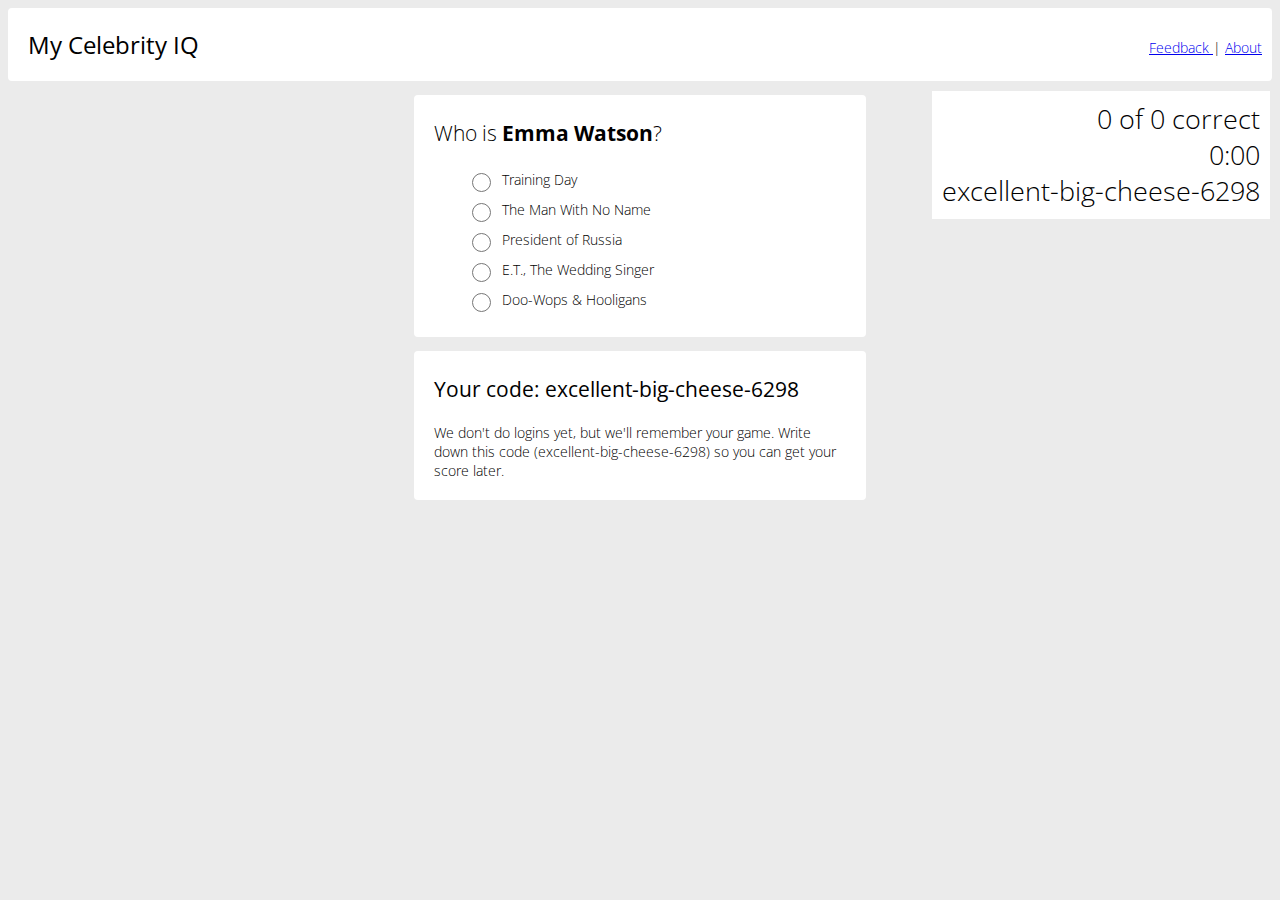
<file: app/index.html>
<html>
<head>
    <meta http-equiv="content-type" content="text/html; charset=utf-8">
    <link rel="stylesheet" href="style.css" type="text/css">
    <script type="text/javascript" src="jquery-1.11.0.min.js"></script>
    <script type="text/javascript" src="jQueryRotate.js"></script>
    <script type="text/javascript" src="jquery.color.js"></script>
    <script type='text/javascript' src='data.js'></script>
    <!--<script type='text/javascript' src='https://cdn.firebase.com/js/client/1.0.11/firebase.js'></script>-->
    <script>
//var fb = new Firebase('https://fame-meter.firebaseio.com/celebs');
// myRootRef.set('Hello World!');
// fb.on('value', function(snapshot) {
//   console.log(snapshot.val());
//   alert('fred’s first name is ' + snapshot.val());
// });
var choose = function(A){
    return A[Math.floor(Math.random()*A.length)];
};

var mock_fb = {
    get_question : function(){
        return {
            id: Math.floor(Math.random()*10000),
            name: choose(names),
            right_answer: {id: 1, val: choose(tags)},
            wrong_answers: [
                {id: 2, val: choose(tags)},
                {id: 3, val: choose(tags)},
                {id: 4, val: choose(tags)},
                {id: 5, val: choose(tags)}
            ]
        }
    }
};

var mclbiq = {
    session_name : null,
    begin_quiz : function(){
        mclbiq.set_session_name();
        mclbiq.start_timer();
        mclbiq.next_question(mock_fb.get_question());

    //            $(window).bind('beforeunload', function(){
    //                return 'Are you sure you want to quit?\nIf you go, make sure to write down this code: '+session_name+' so that you can get your score later.'
    //            });
    },
    set_session_name : function(){
        mclbiq.session_name = choose(famous_adjs)+'-'+choose(famous_nouns)+'-'+Math.floor(1000+9000*Math.random());
        $(".session-name").html(mclbiq.session_name);
    },
    start_timer : function(){
        var start = new Date().getTime();
        window.setInterval(function()
        {
            var time = new Date().getTime() - start;

            var totalSec = Math.floor(time / 1000);
            var minutes = parseInt( totalSec / 60 );// % 60;
            var seconds = totalSec % 60;

            var result = (minutes) + ":" + (seconds  < 10 ? "0" + seconds : seconds);
            $("#timer").html(result);
        }, 100);
    },
    create_basic_question : function(j){
        //Create q object
        var new_q = $("#proto_q")
            .clone()
            .attr("id","none")
            .prependTo($("#main"));

        //Append data in the proper fields
        $(".qhead", new_q).append('<h2 class="title">Who is <span class="celeb_name"><b>Harrison Ford</b></span>?</h2>');
        $(".celeb_name", new_q).html(j.name);
        
        $(".qbody", new_q).append('<div class="qanswer" data-correct=1><input type="radio" name="q'+j.id+'" value="'+j.right_answer.id+'"><span>'+j.right_answer.val+'</span></div>');
        for( a in j.wrong_answers ){
            $(".qbody", new_q).append('<div class="qanswer" data-correct=0><input type="radio" name="q'+j.id+'" value="'+j.wrong_answers[a].id+'"><span>'+j.wrong_answers[a].val+'</span></div>');
        }

        //Set up events
        $(".qanswer", new_q)
            .mouseover(function(){$(this).css("background-color","#ddd")})
            .mouseout(function(){$(this).css("background-color","#fff")})
            .click(mclbiq.answer_question)
            .detach()
            .sort( function(){ return ( Math.round( Math.random() ) - 0.5 ) } )
            .appendTo($(".qbody", new_q));
        
        new_q.slideDown(500);
    },
    create_bkwd_question : function(j){
        //Create q object
        var new_q = $("#proto_q")
            .clone()
            .attr("id","none")
            .prependTo($("#main"));

        //Append data in the proper fields
        $(".qhead", new_q).append('<h2 class="title">Which of these does <i><b>not</b></i> describe <b>'+j.name+'</b>?</h2>');
        
        $(".qbody", new_q).append('<div class="qanswer" data-correct=1><input type="radio" name="q'+j.id+'" value="'+j.right_answer.id+'"><span>'+j.right_answer.val+'</span></div>');
        for( a in j.wrong_answers ){
            $(".qbody", new_q).append('<div class="qanswer" data-correct=0><input type="radio" name="q'+j.id+'" value="'+j.wrong_answers[a].id+'"><span>'+j.wrong_answers[a].val+'</span></div>');
        }

        //Set up events
        $(".qanswer", new_q)
            .mouseover(function(){$(this).css("background-color","#ddd")})
            .mouseout(function(){$(this).css("background-color","#fff")})
            .click(mclbiq.answer_question)
            .detach()
            .sort( function(){ return ( Math.round( Math.random() ) - 0.5 ) } )
            .appendTo($(".qbody", new_q));
        
        new_q.slideDown(500);
    },
    create_name_something_question : function(j){
        //Create q object
        var new_q = $("#proto_q")
            .clone()
            .attr("id","none")
            .prependTo($("#main"));

        //Append data in the proper fields
        $(".qhead", new_q).append('<h2 class="title">Name something unique and noteworthy about <b>'+j.name+'</b>.</h2>');
        $(".qbody", new_q).append('<textarea rows=3 name="q'+j.id+'"></textarea><div class="submit">Done</div>');

        //Set up events
        //...
        
        new_q.slideDown(500);
    },
    create_most_famous_question : function(j){
        //Create q object
        var new_q = $("#proto_q")
            .clone()
            .attr("id","none")
            .prependTo($("#main"));

        //Append data in the proper fields
        $(".qhead", new_q).append('<h2 class="title">Which of these celebrities do you think is the <i><b>most</b></i> famous?</h2>');
        
        for( a in j.wrong_answers ){
            $(".qbody", new_q).append('<div class="qanswer" data-correct=0><input type="radio" name="q'+j.id+'" value="'+j.wrong_answers[a].id+'"><span>'+j.wrong_answers[a].val+'</span></div>');
        }

        //Set up events
        $(".qanswer", new_q)
            .mouseover(function(){$(this).css("background-color","#ddd")})
            .mouseout(function(){$(this).css("background-color","#fff")})
            .click(mclbiq.answer_question)
            .detach()
            .sort( function(){ return ( Math.round( Math.random() ) - 0.5 ) } )
            .appendTo($(".qbody", new_q));
        
        new_q.slideDown(500);
    },
    create_pick_topic_question : function(j){
        //Create q object
        var new_q = $("#proto_q")
            .clone()
            .attr("id","none")
            .prependTo($("#main"));

        //Append data in the proper fields
        $(".qhead", new_q).append('<h2 class="title">Pick a topic for your next set of questions</h2>');
        
        var lists = ["Sports", "Science", "Movies", "Politics", "History"];
        for( a in lists ){
            $(".qbody", new_q).append('<div class="qanswer" data-correct=0><input type="radio" name="q'+j.id+'" value="'+lists[a]+'"><span>'+lists[a]+'</span></div>');
        }

        //Set up events
        $(".qanswer", new_q)
            .mouseover(function(){$(this).css("background-color","#ddd")})
            .mouseout(function(){$(this).css("background-color","#fff")})
            .click(mclbiq.answer_question)
            .detach()
            .sort( function(){ return ( Math.round( Math.random() ) - 0.5 ) } )
            .appendTo($(".qbody", new_q));
        
        new_q.slideDown(500);
    },
    next_question : function(j){
        mclbiq.create_basic_question(j);
//        mclbiq.create_name_something_question(j);
//        mclbiq.create_bkwd_question(j);
//        mclbiq.create_most_famous_question(j);
//        mclbiq.create_pick_topic_question(j);
    },
    answer_question : function(){
        $("input", this).attr("checked", true);

        var parent = $(this).closest(".question");
        if($(this).attr("data-correct")==1){
            var bgcolor = "#cfc";
            $("#score-num").html( parseInt($("#score-num").html())+1 );
        } else {
            var bgcolor = "#fcc";
        }
        $("#score-denom").html( parseInt($("#score-denom").html())+1 );

        $(".qanswer", parent)
            .off('mouseover')
            .off('mouseout')
            .off('click')
            .css("cursor", "default")
            .not($(this))
                .animate(
                    {"background-color": "transparent"},
                    10
                );

        //Bold the correct answer
        $(".qanswer[data-correct=1]", parent).css("font-weight","Bold");

        //Fade out the radio buttons 
        $("input[type=radio]", parent)
            .css('cursor', 'default')
            .animate({'opacity': 0.01});

        //Change the background color to red or green, and bring in the next question
        parent.animate(
            {'background-color': bgcolor},
            function(){
                mclbiq.next_question(mock_fb.get_question());
            }
        );


    }
}

$().ready(mclbiq.begin_quiz);
    </script>
</head>
<body>
<div id="header">
    <span id="head-title"><b>My Celebrity IQ</b></span>
    <span id="head-right"><a href="feedback/"> Feedback </a>| <a href="about/">About</a> </span>
</div>
<div id="score-box">
    <span id="score-num">0</span> of <span id="score-denom">0</span> correct<br/>
    <span id="timer">0:00</span><br/>
    <span id="session-name" class="session-name"></span>
</div>
<div id="main">
<form action="" title="">
  <div id="intro_q" class="question">
      <h2><b>Your code: <span class="session-name">famous-bigwig-3024</span></b></h2>
      We don't do logins yet, but we'll remember your game. Write down this code (<span class="session-name">famous-bigwig-3024</span>) so you can get your score later.
  </div>
    
  <div id="proto_q" class="question" style="display:none">
    <div class="qhead"></div>
    <div class="qbody"></div>
<!--
    <div class="qright">
        <h3>Correct!</h3>
        <div class="qbettername">
            <label class="title">Can you think of a better description for <b class="celeb_name">Harrison Ford</b>?</label>
            <input type="text" name="field1">
        </div>
    </div>
    <div class="qwrong"><h3>Nope.</h3></div>
-->
  </div>
</form>
</div>
</body>
</html>
</file>
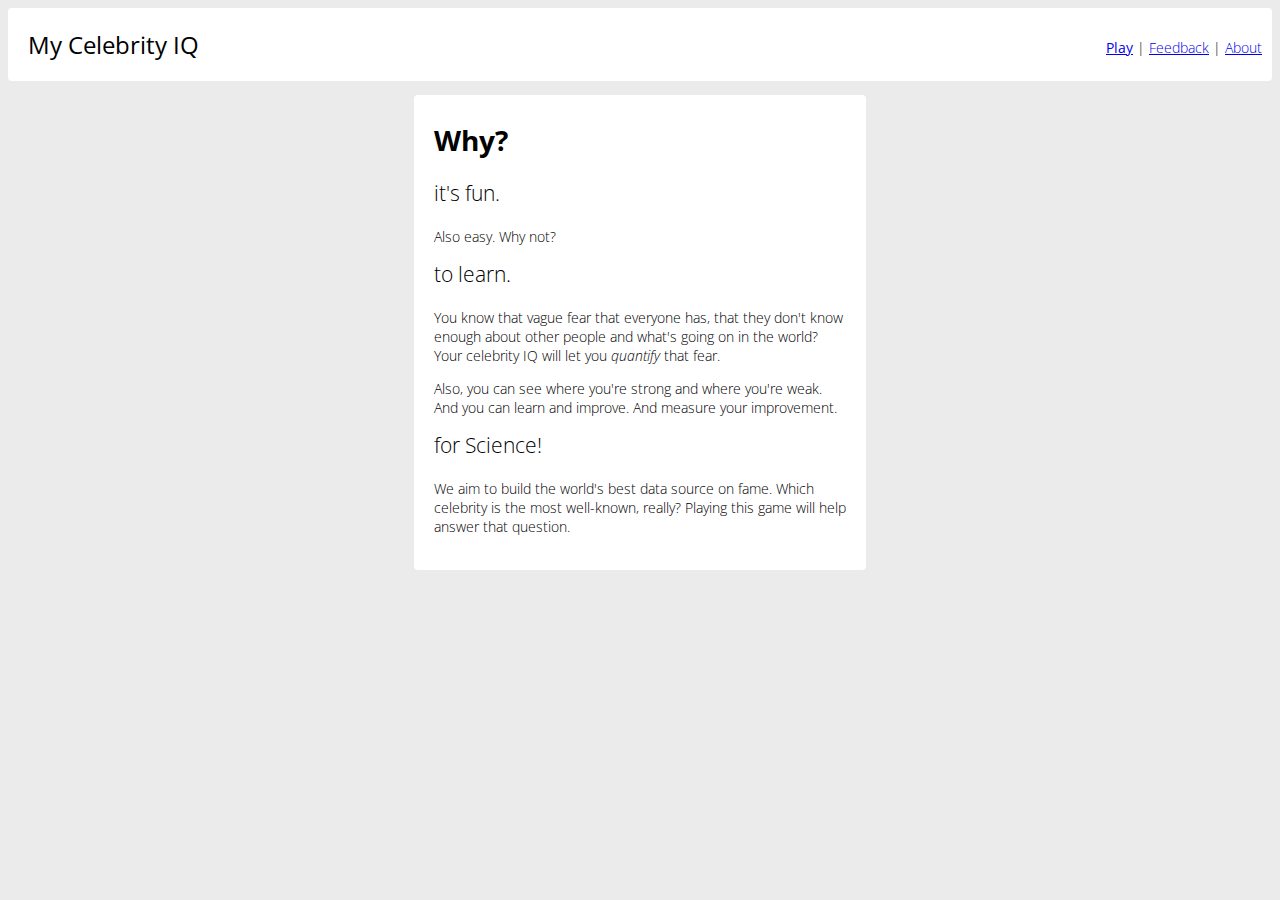
<file: app/about.html>
<html>
<head>
    <meta http-equiv="content-type" content="text/html; charset=utf-8">
    <link rel="stylesheet" href="style.css" type="text/css">
    <script type="text/javascript" src="jquery-1.11.0.min.js"></script>
    <title>My Celebrity IQ : About</title>
</head>
<body>
<div id="header">
    <span id="head-title"><b>My Celebrity IQ</b></span>
    <span id="head-right"><a href="play.html"><b>Play</b></a> | <a href="feedback.html">Feedback</a> | <a href="about.html">About</a> </span>
</div>
</div>
<div id="main">
<form action="" title="">
  <div id="intro_q" class="question">
      <h1>Why?</h1>
      <h2>it's fun.</h2>
      <p>Also easy. Why not?</p>
      <h2>to learn.</h2>
      <p>You know that vague fear that everyone has, that they don't know enough about other people and what's going on in the world? Your celebrity IQ will let you <i>quantify</i> that fear.</p>
      <p>Also, you can see where you're strong and where you're weak. And you can learn and improve. And measure your improvement.</p>
      <h2>for Science!</h2>
      <p>We aim to build the world's best data source on fame. Which celebrity is the most well-known, really? Playing this game will help answer that question.</p>
  </div>
</form>
</div>
</body>
</html>
</file>
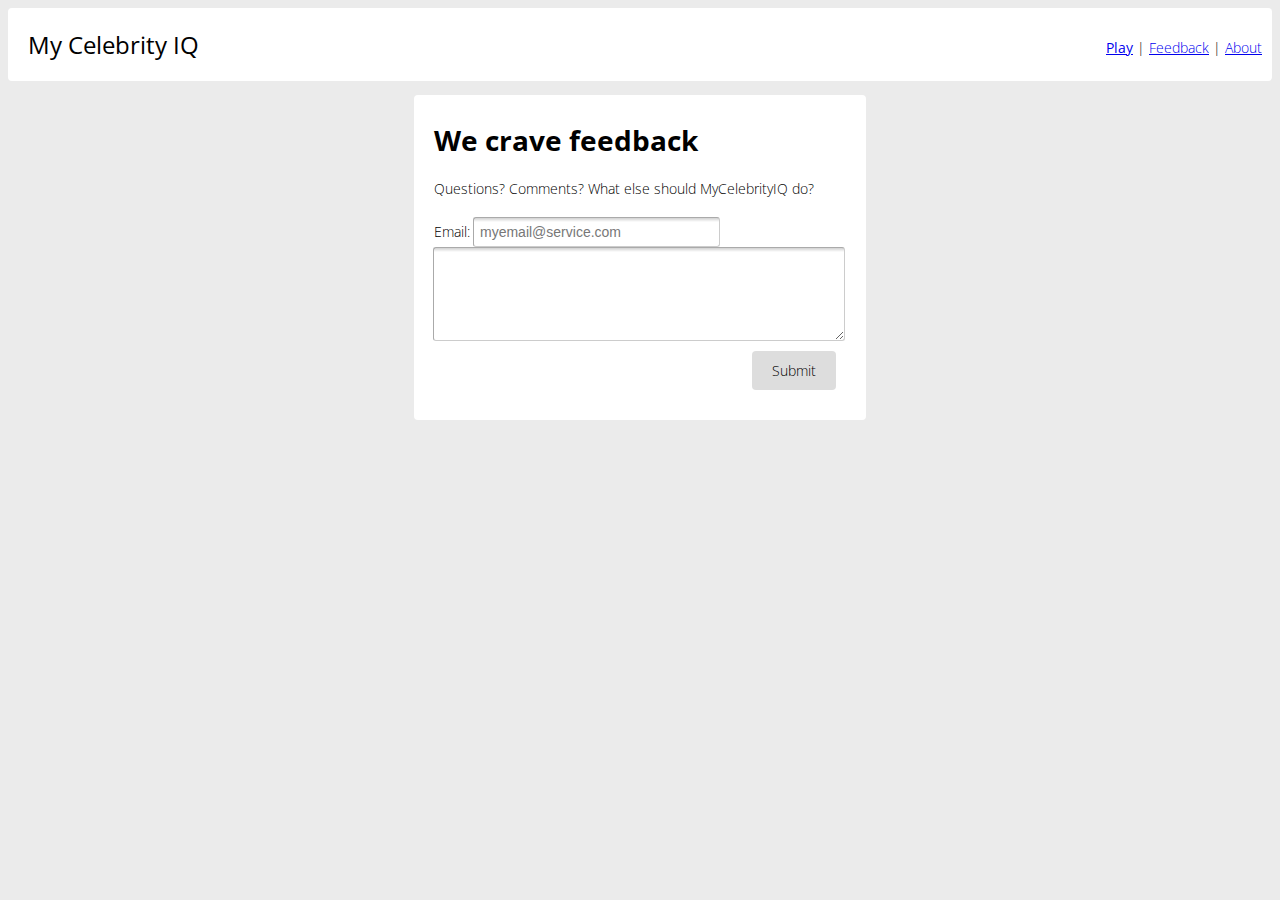
<file: app/feedback.html>
<html>
<head>
    <meta http-equiv="content-type" content="text/html; charset=utf-8">
    <link rel="stylesheet" href="style.css" type="text/css">
    <script type="text/javascript" src="js/jquery-1.11.0.min.js"></script>
    <title>My Celebrity IQ : Feedback</title>
</head>
<body>
<div id="header">
    <span id="head-title"><b>My Celebrity IQ</b></span>
    <span id="head-right"><a href="play.html"><b>Play</b></a> | <a href="feedback.html">Feedback</a> | <a href="about.html">About</a> </span>
</div>
</div>
<div id="main">
<form action="" title="">
  <div id="feedback" class="question">
    <div id="answered" style="display:none">
        <h1>Thanks!</h1>
        <p>We'll put our best interns to work on that right away.</p>
        <p>In the meantime, do you want to <a href="play.html">play some more</a>?</p>
    </div>

    <div id="ask">
      <h1>We crave feedback</h1>
      Questions? Comments? What else should MyCelebrityIQ do?
      <br/><br/>
      Email: <input type="text" style="width:60%" value="myemail@service.com"></input>
      <textarea rows=5></textarea>
      <div class="submit-box"><div class="submit">Submit</div></div>
    </div>
  </div>
</form>
</div>
<script type="text/javascript">
$().ready(function(){
    $(".submit").click(function(){
        $("#ask").slideUp();
        $("#answered").slideDown();
    });
});
</script>
</body>
</html>
</file>
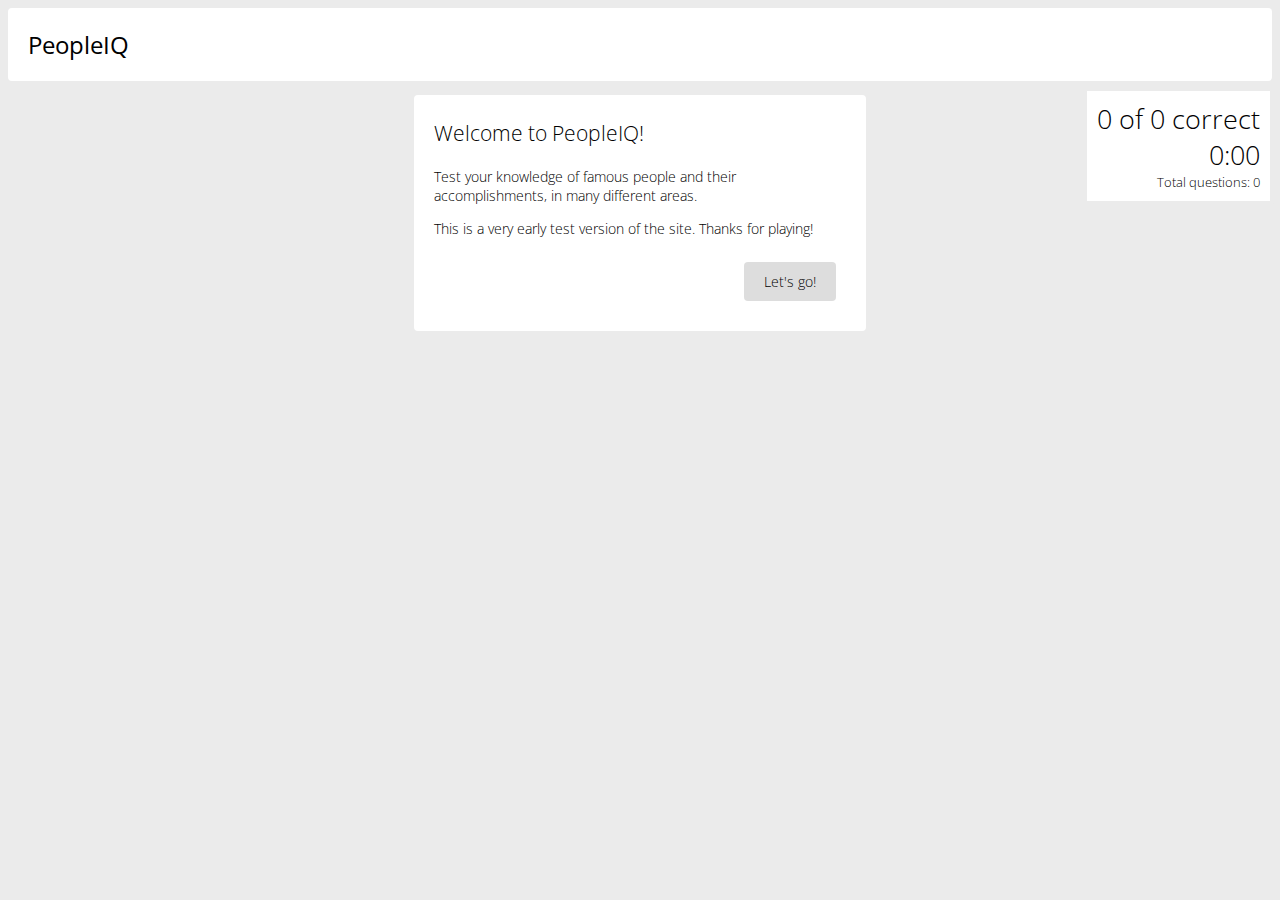
<file: app/play.html>
<html>
<head>
    <meta http-equiv="content-type" content="text/html; charset=utf-8">
    <link rel="stylesheet" href="style.css" type="text/css">
    <title>PeopleIQ</title>
</head>
<body>
<div id="header">
    <span id="head-title"><b>PeopleIQ</b></span>
<!--
    <span id="head-right"><a href="play.html"><b>Play</b></a> | <a href="feedback.html">Feedback</a> | <a href="about.html">About</a> </span>
-->
</div>
<div id="score-box">
    <span id="score-num">0</span> of <span id="score-denom">0</span> correct<br/>
    <span id="timer">0:00</span><br/>
<!--    <span id="session-name" class="session-name mini"></span><br/>-->
    <span class="mini">Total questions: </span><span id="session-total" class="mini"></span>
</div>
<div id="main">
  <div id="proto_q" class="question" style="display:none">
    <div class="qhead"></div>
    <div class="qbody"></div>
  </div>
</div>

<script type="text/javascript" src="js/jquery-1.11.0.min.js"></script>
<script type="text/javascript" src="js/jQueryRotate.js"></script>
<script type="text/javascript" src="js/jquery.color.js"></script>
<script type="text/javascript" src="js/jquery.cookie.js"></script>
<script type='text/javascript' src='js/underscore-min.js'></script>
<script type='text/javascript' src='js/platform.js'></script>

<script type='text/javascript' src='https://cdn.firebase.com/js/client/1.0.11/firebase.js'></script>

<script type='text/javascript' src='data/data.js'></script>
<script type='text/javascript' src='data/generic.js'></script>
<script type='text/javascript' src='data/history.js'></script>
<script type='text/javascript' src='data/politics.js'></script>
<script type='text/javascript' src='data/sports.js'></script>
<script type='text/javascript' src='data/movies.js'></script>
<script type='text/javascript' src='data/science.js'></script>

<script>
var db_handler = {
    debug_mode : false,
    fb_sessions : null,
    fb_answers : null,
    session_obj : null,

    topic_lists : {
        'generic': generic_data,
        'politics' : politics_data,
        'history': history_data,
        'movies' : movies_data,
        'sports' : sports_data,
        'science' : science_data
    },
    
    init_session : function(){
        db_handler.connect_to_db();
        db_handler.set_session_cookie();
    },
    
    connect_to_db : function(){
        try {
            db_handler.fb_sessions = new Firebase('https://fame-meter.firebaseio.com/sessions');
            db_handler.fb_answers = new Firebase('https://fame-meter.firebaseio.com/answers');
        } catch(err) {
            if( err.message == "Firebase is not defined" ){
                //!!! Not sure if this even works, but it's not really important now.
                
                db_handler.fb_sessions = {
                    push : function(obj){
                        var storage = $.cookie('mclbiq_storage');
                        if( storage == null ){
                            storage = {};
                        }
                        if( "sessions" in storage ){
                            storage["sessions"].push(obj);
                        } else {
                            storage["sessions"] = [obj];
                        }
                        console.log("Sessions stored:", storage["sessions"].length);
                        $.cookie('mclbiq_storage', storage, { expires: 180, path: '/' });
                    }
                };
                db_handler.fb_answers = {
                    push : function(obj){
                        var storage = $.cookie('mclbiq_storage');
                        if( storage == null ){
                            storage = {};
                        }
                        if( "answers" in storage ){
                            storage["answers"].push(obj);
                        } else {
                            storage["answers"] = [obj];                            
                        }
                        console.log("Answers stored:", storage["answers"].length);
                        $.cookie('mclbiq_storage', storage, { expires: 180, path: '/' });
                    }
                };
            } else {
                throw err;
            }
        }
    },
    
    set_session_cookie : function(){
        $.cookie.json = true;
        if( $.cookie('mclbiq') == null ){
            db_handler.session_obj = {
                name : _.sample(famous_adjs)+'-'+_.sample(famous_nouns)+'-'+Math.floor(1000+9000*Math.random()),
                total : 0,
                session_index : 0
            }
        } else {
            db_handler.session_obj = $.cookie('mclbiq');
        }
        //Set start time
        db_handler.session_obj["start_time"] = new Date();
        
        //Increment session_index
        db_handler.session_obj["session_index"] += 1;

        //Get platform info
        db_handler.session_obj["platform_description"] = platform.description;

        //Store to db
        if( db_handler.debug_mode ){        
            console.log(db_handler.session_obj);
        } else {
            db_handler.fb_sessions.push(db_handler.session_obj);
        }
        
        //Store locally
        $.cookie('mclbiq', db_handler.session_obj, { expires: 180, path: '/' });

        //! In strict MVC, these shouldn't live here. But we're not being strict.
        $("#session-name").html(db_handler.session_obj.name);
        $("#session-total").html(db_handler.session_obj.total);
    },
    
    get_question_index : function(){
        return db_handler.session_obj.total;
    },
    
    answer_question : function(question, answer){
        var question_record = {
            session_name : db_handler.session_obj.name,
            session_index : db_handler.session_obj.session_index,
            question : question,
            answer : answer
        };
        
        if( db_handler.debug_mode ){
            console.log(question_record);
        } else {
            db_handler.fb_answers.push(question_record);
        }

        //Increment the counter for total questions
        db_handler.session_obj.total += 1;
        $.cookie('mclbiq', db_handler.session_obj, { expires: 180, path: '/' });
        $("#session-total").html(db_handler.session_obj.total);
    },
    
    get_question : function(q_type, topic){
        //A little bit of error handling for topics...
        if( topic ){
            if( topic.toLowerCase ){
                topic = topic.toLowerCase();
            }
        }
        if( topic in db_handler.topic_lists ){
            var topic_list = db_handler.topic_lists[topic];
        } else {
            topic = ''
            var topic_list = db_handler.topic_lists['generic'];
        }
        
        if ( q_type=='basic'){ q_content = db_handler.create_basic_question(topic_list); }
        else if ( q_type=='which_celeb' ){ q_content = db_handler.create_which_celeb_question(topic_list); }
        else if ( q_type=='not_describe' ){ q_content = db_handler.create_not_describe_question(topic_list); }
        else if ( q_type=='name_something' ){ q_content = db_handler.create_name_something_question(topic_list); }
        else if ( q_type=='most_famous' ){ q_content = db_handler.create_most_famous_question(topic_list); }
        else if ( q_type=='pick_topic' ){ q_content = db_handler.create_pick_topic_question(); }
//        else { q_content = {}}
        
        return {
//            id: Math.floor(Math.random()*10000),
            q_type : q_type,
            q_topic : topic,
            q_content : q_content,
        }
    },
    
    //--- Specific questions models ---//
    create_basic_question : function(topic_list){
        var celebs = _.sample(topic_list, 5);
        
        return{
            name: celebs[0]['name'],
            right_answer: {id: celebs[0]['index'], val: _.sample(celebs[0]['tags'])},
            wrong_answers: _.map(
                celebs.slice(1),
                function(row){
                    return {
                        'id': row['index'],
                        'val': _.sample(row['tags'])
                    }
                }
            ) 
        };
    },
    
    create_which_celeb_question : function(topic_list){
        var celebs = _.sample(topic_list, 5);
        
        return{
            clue: _.sample(celebs[0]['tags']),
            right_answer: {id: celebs[0]['index'], val: celebs[0]['name']},
            wrong_answers: _.map(
                celebs.slice(1),
                function(row){
                    return {
                        'id': row['index'],
                        'val': row['name']
                    }
                }
            ) 
        };
    },
    
    create_not_describe_question : function(topic_list){
        var celebs = _.sample(topic_list, 5);
        
        return{
            name: celebs[0]['name'],
            right_answer: {id: celeb[0]['index'], val: _.sample(celeb[0]['tags'])},
            wrong_answers: _.map(
                celebs.slice(1),
                function(row){
                    return {
                        'id': row['index'],
                        'val': _.sample(row['tags'])
                    }
                }
            ) 
        };
    },
    
    create_name_something_question : function(topic_list){
        var celeb = _.sample(topic_list);
        return{
            id: celeb['index'],
            name: celeb['name'],
            right_answers: celeb['tags'] //This should contains the tags for this person, so we can do regex matching against the user's answer
        }
    },
    
    create_most_famous_question : function(topic_list){
        var celebs = _.sample(topic_list, 5);
        
        return {
            names: _.map(
                celebs,
                function(row){
                    return {
                        'id': row['index'],
                        'val': row['name']
                    }
                })        
        };
    },
    
    create_pick_topic_question : function(){
        return {
            topics: [
                {id: 1, val: 'Politics'},  
                {id: 2, val: 'Movies'},  
                {id: 3, val: 'History'},  
                {id: 4, val: 'Science'},
                {id: 5, val: 'Sports'}   
            ]
        }    
    }
};

var mclbiq = {
    q_stack : Array(),
    current_question : null,
    
    //--- Major API events ---//
    begin_quiz : function(){
        db_handler.init_session();
        mclbiq.start_timer();
        
        mclbiq.get_question_batch(5);
        //Start off with two extra basic questions on the stack
//        mclbiq.q_stack.push(db_handler.get_question('pick_topic'));
//        mclbiq.q_stack.push(db_handler.get_question('most_famous'));
//        mclbiq.q_stack.push(db_handler.get_question('name_something'));
//        mclbiq.q_stack.push(db_handler.get_question('which_celeb'));
        
        mclbiq.q_stack.push(db_handler.get_question('basic'));
        mclbiq.q_stack.push(db_handler.get_question('basic'));

//        for( var name in named_questions ){
//            mclbiq.q_stack.push(named_questions[name]);
//        }

//        mclbiq.q_stack.push(db_handler.get_question('named', named_questions[name]));

        mclbiq.next_question();
        $("#score-box").hide().slideDown();
    },
    
    get_question_batch : function(size, topic){
        for( var i=0; i<size-2; i++ ){
            var q_type = _.sample(['basic', 'basic', 'basic', 'basic', 'basic', 'basic', 'basic', /*'not_describe', 'not_describe',*/ 'which_celeb', 'which_celeb', 'name_something', 'name_something', 'most_famous', 'most_famous', 'pick_topic', 'pick_topic']);
            mclbiq.q_stack.push(db_handler.get_question(q_type, topic));
        }
        
        //Every batch starts with at least two basic questions
        mclbiq.q_stack.push(db_handler.get_question('basic', topic));
        mclbiq.q_stack.push(db_handler.get_question('basic', topic));
    },
    
    get_scripted_question : function(index){
        var seq = ['welcome', 'when_score', 'faq2', 'why_celebs', 'email_again', 'new_list_mc_1', 'new_feature_oe', 'email_again', 'new_list_mc_2', 'new_list_mc_3', 'email_again'];//'faq2', 'new_list_mc_3', 'faq3', 'email_signup', 'faq4', 'faq5', 'new_list_mult_choice', 'new_list_mc_2', 'faq1', 'new_list_mc_4', 'new_list_oe', 'new_feature_oe'];
        var k = 15;
        if( (index%k == 0)&(index/k < seq.length) ){
            return named_questions[seq[index/k]];
        }
    },
    
    next_question : function(){
        var q_json = mclbiq.get_scripted_question(db_handler.get_question_index())
        if( q_json == null ){
            //Add more questions to the queue, if necessary
            if( mclbiq.q_stack.length==0 ){
                mclbiq.get_question_batch(5, '');
            }
            q_json = mclbiq.q_stack.pop();
        }
        q_json["start_time"] = new Date(); 
        mclbiq.current_question = q_json;
        
//        Create q object
        var new_q = $("#proto_q").clone()
            .attr("id", null)
            .data("qtype", q_json.q_type)
            .prependTo($("#main"));

        if((q_json.q_topic != '') & (q_json.q_topic != null)){
            $('<img src="img/'+q_json.q_topic.toLowerCase()+'60.png"></img>').prependTo($(".qhead", new_q));
        }

        if ( q_json.q_type=='basic'){ mclbiq.create_basic_question(q_json, new_q); }
        else if ( q_json.q_type=='not_describe' ){ mclbiq.create_not_describe_question(q_json, new_q); }
        else if ( q_json.q_type=='which_celeb' ){ mclbiq.create_which_celeb_question(q_json, new_q); }
        else if ( q_json.q_type=='name_something' ){ mclbiq.create_name_something_question(q_json, new_q); }
        else if ( q_json.q_type=='most_famous' ){ mclbiq.create_most_famous_question(q_json, new_q); }
        else if ( q_json.q_type=='pick_topic' ){ mclbiq.create_pick_topic_question(q_json, new_q); }
        else if ( q_json.q_type=='info_only' ){ mclbiq.create_info_only_question(q_json, new_q); }
        else if ( q_json.q_type=='mult_choice' ){ mclbiq.create_mult_choice_question(q_json, new_q); }
        else if ( q_json.q_type=='short_answer' ){ mclbiq.create_short_answer_question(q_json, new_q); }
        else if ( q_json.q_type=='open_ended' ){ mclbiq.create_open_ended_question(q_json, new_q); }
                
        $(".qanswer", new_q)
            .detach()
            .sort( function(){ return ( Math.round( Math.random() ) - 0.5 ) } )
            .appendTo($(".qbody", new_q));
                
        new_q.slideDown(500);

        //Set up events
        $(".qanswer", new_q)
            .mouseover(function(){$(this).css("background-color","#ddd")})
            .mouseout(function(){$(this).css("background-color","#fff")})
            .click(mclbiq.answer_question);

        $(".submit", new_q)
            .click(mclbiq.answer_question);
        
        //Remove questions more than 20 slides ago
        $(".question:gt(20)")
            .not("#proto_q")
            .slideUp(function(){
                $(this).remove();
            }
        );
    },
    
    answer_question : function(){
        var parent = $(this).closest(".question");
        var qtype = parent.data(qtype).qtype;
        var answer = {};

        //Business logic for identifying and recording correct answers
        //!Working on the logic here
        temp = this;
        if ( _.contains(['basic', 'which_celeb', 'not_describe'], qtype)){
            if( $(this).attr("data-correct")==1 ){
                var status = "right";
            } else {
                var status = "wrong";
            }
            answer = {
                'id' : $('input', this).val(),
                'status' : status
            };
        } else if ( qtype=='name_something' ){
            var text_content = $("textarea", $(temp).closest(".question")).val();
            
            if( $(this).attr("data-correct")==1 ){
                if( Math.random()>.7 ){ //This ought to be based on real regex
                    var status = "right";
                    
                } else {
                    var status = "maybe";

                }
            } else {
                var status = "wrong";
            }

            answer = {
                'text' : text_content,
                'status' : status
            };
        } else if ( qtype == 'info_only' ){ 
            answer = {
                'status' : "okay"
            };
        } else if ( qtype == 'short_answer' ){ 
            answer = {
                'text' : $("input", $(temp).closest(".question")).val(),
                'status' : "okay"
            };
        } else if ( qtype == 'open_ended' ){ 
            answer = {
                'text' : $("textarea", $(temp).closest(".question")).val(),
                'status' : "okay"
            };
        } else if ( _.contains(['mult_choice', 'most_famous'], qtype) ){ 
            answer = {
                'id' : $('input', this).val(),
                'status' : "okay"
            };
        } else if ( qtype=='pick_topic' ){
            answer = {
                'id' : $('input', this).val(),
                'status' : "okay"
            };
            
            //Add questions to the stack
            var topic = $("span", this).html();
            mclbiq.get_question_batch(10, topic);
        }
        
        answer["end_time"] = new Date();
        
        //Set background color and score counters
        if( answer["status"] == "right" ){
            var bgcolor = "#cfc";
            $("#score-num").html( parseInt($("#score-num").html())+1 );
            $("#score-denom").html( parseInt($("#score-denom").html())+1 );
        } else if ( answer["status"] == "wrong" ){
            var bgcolor = "#fcc";
            $("#score-denom").html( parseInt($("#score-denom").html())+1 );
        } else if ( answer["status"] == "maybe" ){
            var bgcolor = "#ffc";
            $("#score-num").html( parseInt($("#score-num").html())+1 );
            $("#score-denom").html( parseInt($("#score-denom").html())+1 );
        } else if ( answer["status"] == "okay" ){
            var bgcolor = "#ccf";
        }
        
        //Check the input box for the question
        $("input", this).attr("checked", true);

        //Disable all events for the old question
        $(".qanswer", parent)
            .off('mouseover')
            .off('mouseout')
            .off('click')
            .css("cursor", "default")
            .not($(this))
                .animate({"background-color": "transparent"},10);

        //Bold the correct answer
        $(".qanswer[data-correct=1]", parent).css("font-weight","Bold");

        //Fade out the radio buttons
        $("input[type=radio]", parent)
            .css('cursor', 'default')
            .animate({'opacity': 0.01});

        //Fade out any submit buttons
        $(".submit", parent)
            .off('mouseover')
            .off('mouseout')
            .off('click')
            .css('cursor', 'default')
            .not($(this))
                .animate({'background-color': '#ddd'});
        $(this).animate({'background-color': '#bbb'});

        //Change the background color to red or green, and bring in the next question
        parent.animate(
            {'background-color': bgcolor},
            function(){
                mclbiq.next_question();
            }
        );
        
        //Record the response to the DB
        db_handler.answer_question(mclbiq.current_question, answer);

    },

    //--- Utility functions ---//    
    start_timer : function(){
        var start = new Date().getTime();
        window.setInterval(function()
        {
            var time = new Date().getTime() - start;

            var totalSec = Math.floor(time / 1000);
            var minutes = parseInt( totalSec / 60 );// % 60;
            var seconds = totalSec % 60;

            var result = (minutes) + ":" + (seconds  < 10 ? "0" + seconds : seconds);
            $("#timer").html(result);
        }, 100);
    },

    //--- Specific question handlers ---//
    create_basic_question : function(j, new_q){
        //Append data in the proper fields
        $(".qhead", new_q).append('<h2 class="title">Who is <span class="celeb_name"><b>Harrison Ford</b></span>?</h2>');
        $(".celeb_name", new_q).html(j.q_content.name);
        
        $(".qbody", new_q).append('<div class="qanswer" data-correct=1><input type="radio" name="q'+j.id+'" value="'+j.q_content.right_answer.id+'"><span>'+j.q_content.right_answer.val+'</span></div>');
        for( a in j.q_content.wrong_answers ){
            $(".qbody", new_q).append('<div class="qanswer" data-correct=0><input type="radio" name="q'+j.id+'" value="'+j.q_content.wrong_answers[a].id+'"><span>'+j.q_content.wrong_answers[a].val+'</span></div>');
        }
    },

    create_which_celeb_question : function(j, new_q){
        //Append data in the proper fields
        $(".qhead", new_q).append('<h2 class="title">Which celebrity is best described by the phrase <b>"'+j.q_content.clue+'"</b>?</h2>');
        
        $(".qbody", new_q).append('<div class="qanswer" data-correct=1><input type="radio" name="q'+j.id+'" value="'+j.q_content.right_answer.id+'"><span>'+j.q_content.right_answer.val+'</span></div>');
        for( a in j.q_content.wrong_answers ){
            $(".qbody", new_q).append('<div class="qanswer" data-correct=0><input type="radio" name="q'+j.id+'" value="'+j.q_content.wrong_answers[a].id+'"><span>'+j.q_content.wrong_answers[a].val+'</span></div>');
        }
    },

    create_not_describe_question : function(j, new_q){
        //Append data in the proper fields
        $(".qhead", new_q).append('<h2 class="title">Which of these does <i><b>not</b></i> describe <b>'+j.q_content.name+'</b>?</h2>');
        
        $(".qbody", new_q).append('<div class="qanswer" data-correct=1><input type="radio" name="q'+j.id+'" value="'+j.q_content.right_answer.id+'"><span>'+j.q_content.right_answer.val+'</span></div>');
        for( a in j.q_content.wrong_answers ){
            $(".qbody", new_q).append('<div class="qanswer" data-correct=0><input type="radio" name="q'+j.id+'" value="'+j.q_content.wrong_answers[a].id+'"><span>'+j.q_content.wrong_answers[a].val+'</span></div>');
        }
    },
    
    create_name_something_question : function(j, new_q){
        //Append data in the proper fields
        $(".qhead", new_q)
            .append('<h2 class="title">Name something unique and noteworthy about <b>'+j.q_content.name+'</b>.</h2>')
            .append('<textarea rows=3 name="q'+j.id+'"></textarea>')
            .append('<div class="submit-box"><div class="submit" data-correct=0>I really have no idea</div><div class="submit" data-correct=1>Done</div></div>');
    },
    
    create_most_famous_question : function(j, new_q){
        //Append data in the proper fields
        $(".qhead", new_q).append('<h2 class="title">Which of these celebrities do you think is the <i><b>most</b></i> famous?</h2>');
        
        for( a in j.q_content.names ){
            $(".qbody", new_q).append('<div class="qanswer" data-correct=0><input type="radio" name="q'+j.id+'" value="'+j.q_content.names[a].id+'"><span>'+j.q_content.names[a].val+'</span></div>');
        }
    },
    
    create_pick_topic_question : function(j, new_q){
        //Append data in the proper fields
        $(".qhead", new_q).append('<h2 class="title">Pick a topic for your next set of questions</h2>');
        
        for( a in j.q_content.topics ){
            $(".qbody", new_q).append('<div class="qanswer"><input type="radio" name="q'+j.id+'" value="'+j.q_content.topics[a].id+'"><span>'+j.q_content.topics[a].val+'</span></div>');
        }
        
        //Suppress img field
        $(".qhead img", new_q).hide();
    },

    create_info_only_question : function(j, new_q){
        //Append data in the proper fields
        $(".qhead", new_q)
            .append(j.q_content.header)
            .append('<div class="submit-box"><div class="submit">'+j.q_content.submit_text+'</div></div>');
    },

    create_mult_choice_question : function(j, new_q){
        //Append data in the proper fields
        $(".qhead", new_q).append(j.q_content.header);
        
        for( a in j.q_content.answers ){
            $(".qbody", new_q).append('<div class="qanswer"><input type="radio" name="q'+j.id+'" value="'+j.q_content.answers[a].id+'"><span>'+j.q_content.answers[a].val+'</span></div>');
        }
    },
    
    create_short_answer_question : function(j, new_q){
        $(".qhead", new_q)
            .append(j.q_content.header)
            .append('<input type="text" name="q'+j.id+'"></textarea>')
            .append('<div class="submit-box"><div class="submit">'+j.q_content.submit_text+'</div></div>');
    },
    
    create_open_ended_question : function(j, new_q){
        $(".qhead", new_q)
            .append(j.q_content.header)
            .append('<textarea rows=3 name="q'+j.id+'"></textarea>')
            .append('<div class="submit-box"><div class="submit">'+j.q_content.submit_text+'</div></div>');
    }
};

$().ready(mclbiq.begin_quiz);
</script>
</body>
</html>
</file>
<file: app/style.css>
@import "http://fonts.googleapis.com/css?family=Open+Sans:300,700&subset=latin,greek-ext,cyrillic-ext,greek,vietnamese,cyrillic,latin-ext";
body{
    font-family: "Open Sans","Helvetica Neue","Helvetica",Arial,Verdana,sans-serif;
	font-size:14px;
	font-weight:100;
    background-color: #ebebeb;
}

#main{
	width:480px;
	margin:0 auto;
}
#header{
    margin: 0px;
    padding: 20px;
	-webkit-border-radius: 4px;	
	   -moz-border-radius: 4px;	
			border-radius: 4px;
    background-color: #fff;
    position: relative;
	vertical-align:middle;
}

#head-title{
    font-size: 18pt;
}
#head-right{
    z-index:0;
	position:absolute;
	display:inline-block;
    right:10px;
    top:30px;
}

#score-box{
    right:0px;
/*    bottom:0px;*/
    position:absolute;
    margin: 6px;
    padding:10px;
    border: 4px solid #ebebeb;
	-webkit-border-radius: 4px;	
	   -moz-border-radius: 4px;	
			border-radius: 4px;
    background-color: #fff;
    font-size:20pt;
    z-index: 10;
    text-align: right;
}
/*****************************************************************************/

.question{
    margin: 14px;
    padding: 20px;
	-webkit-border-radius: 4px;	
	   -moz-border-radius: 4px;	
			border-radius: 4px;
    background-color: #fff;
    position: relative;
}
.qanswer{
    cursor: pointer;
    margin:0px 30px 0px 30px;
	-webkit-border-radius: 4px;	
	   -moz-border-radius: 4px;	
			border-radius: 4px;
    padding: 3px;
/*	opacity:0.01;*/
}
.qwrong,
.qright{
    display: block;
    position: absolute;
    top: 40px;
    right: 10px;
}


.mini{
    font-size: 10pt;   
}

.qhead img{
    float:right;
    width:60px;
    margin-top: -15px;
    margin-right: -10px;
/*    border: 2px solid black;*/
}

.submit-box{
    width:100%;
    text-align: right;
}
.submit{
    background-color: #ddd;
/*    float:right;*/
	-webkit-border-radius: 4px;	
	   -moz-border-radius: 4px;	
			border-radius: 4px;
    display: inline-block;
    right:0px;
    margin:10px;
    padding:10px 20px 10px 20px;
    cursor: pointer;
}

.submit:hover{
    background-color: #bbb;
}
/*****************************************************************************/

h1{
	margin: 0.2em 0 20 0;
    font-weight: 700;
}
h2{
	margin: 0.2em 0 20 0;
    font-weight: 200;
}
.celeb_name{
    font-weight: 700;
}
label {
	font-size: 1em;
	display: block;
	margin-bottom: 3px;
	clear: both;
}

/* Radio & checkbox */
input[type=checkbox],
input[type=radio]{
	z-index:1;
	position:relative;
	height: 19px;
	width: 19px;
	margin: 3px 5px 2px 5px;
	vertical-align:top;
}
input[type=checkbox]+span,
input[type=radio]+span{
/*	height: 19px;*/
	padding-left: 6px;
    padding-right: 6px;
	z-index:0;
	position:relative;
	display:inline-block;
    max-width: 300px;
/*	left:-19px;*/
/*	top:0px;*/
/*	background:url(./check-radio-bg.png) no-repeat 0 0;*/
	-webkit-border-radius: 4px;	
	   -moz-border-radius: 4px;	
			border-radius: 4px;

}

input[type=text],
input[type=password],
textarea {
	width: 100%;
	padding: 6px 2%;
	margin-left:-1px;

	font-size: 1em;
	font-weight: normal;
	padding: 6px;
	color: #777;
	/*background-image: -ms-linear-gradient(top, #444444, #999999); /* IE10 */
	/*filter: progid:DXImageTransform.Microsoft.gradient(startColorStr='#22000000', EndColorStr='#00FFFFFF'); /* IE6�IE9 */
	/*background-image: -webkit-gradient(linear, left top, left bottom, from(#444444), to(#999999)); /* Saf4+, Chrome */
	background-image: -moz-linear-gradient(top, rgba(0,0,0,0.18), rgba(0,0,0,0) 4px, rgba(0,0,0,0) ); /* FF3.6 */
	background-image: -webkit-linear-gradient(top, rgba(0,0,0,0.18), rgba(0,0,0,0) 4px, rgba(0,0,0,0) ); /* Chrome 10+, Saf5.1+ */
	background-image: -o-linear-gradient(top, rgba(0,0,0,0.18), rgba(0,0,0,0) 4px, rgba(0,0,0,0) ); /* Opera 11.10+ */
	background-image: linear-gradient(top, rgba(0,0,0,0.18), rgba(0,0,0,0) 5px, rgba(0,0,0,0) );
	border-top: solid 1px #aaa;
	border-left: solid 1px #aaa;
	border-bottom: solid 1px #ccc;
	border-right: solid 1px #ccc;
	-webkit-border-radius: 3px;
	-moz-border-radius: 3px;
	border-radius: 3px;
	outline: 0;
}

input[type=text]:focus,
input[type=password]:focus,
textarea:focus {
	-webkit-box-shadow: 0 1px 1px rgba(0, 0, 0, 0.075) inset, 0 0 8px rgba(82, 168, 236, 0.6);
	-moz-box-shadow: 0 1px 1px rgba(0, 0, 0, 0.075) inset, 0 0 8px rgba(82, 168, 236, 0.6);
	box-shadow: 0 1px 1px rgba(0, 0, 0, 0.075) inset, 0 0 8px rgba(82, 168, 236, 0.6);
	border-color: rgba(82, 168, 236, 0.8);
	/*background-image: -ms-linear-gradient(top, #444444, #999999); /* IE10 */
	/*filter: progid:DXImageTransform.Microsoft.gradient(startColorStr='#22000000', EndColorStr='#00FFFFFF'); /* IE6�IE9 */
	/*background-image: -webkit-gradient(linear, left top, left bottom, from(#444444), to(#999999)); /* Saf4+, Chrome */
	background-image: -moz-linear-gradient(top, rgba(0,0,0,0.19), rgba(0,0,0,0) 5px, rgba(0,0,0,0) ); /* FF3.6 */
	background-image: -webkit-linear-gradient(top, rgba(0,0,0,0.19), rgba(0,0,0,0) 5px, rgba(0,0,0,0) ); /* Chrome 10+, Saf5.1+ */
	background-image: -o-linear-gradient(top, rgba(0,0,0,0.19), rgba(0,0,0,0) 5px, rgba(0,0,0,0) ); /* Opera 11.10+ */
	background-image: linear-gradient(top, rgba(0,0,0,0.19), rgba(0,0,0,0) 5px, rgba(0,0,0,0) );
	transition: border 0.2s linear 0s, box-shadow 0.2s linear 0s;
}

/*****************************************************************************/
.bar-row{
    padding: 5px;
}
.bar-label{
    display: inline-block;
    height: 20px;
    width: 30%;
    font-size: 16pt;

    padding: 0px 10px 0px 0px;
    text-align: right;
}
.bar-holder{
    display: inline-block;
    padding: 0px 10px 0px 0px;
    width: 60%;
    border: 1px solid #bbb;
}
.bar-pct{
    display: inline-block;
    background-color: #fbb;
    height: 18px;
    text-align: right;
    padding-right: 3px;
}
</file>
